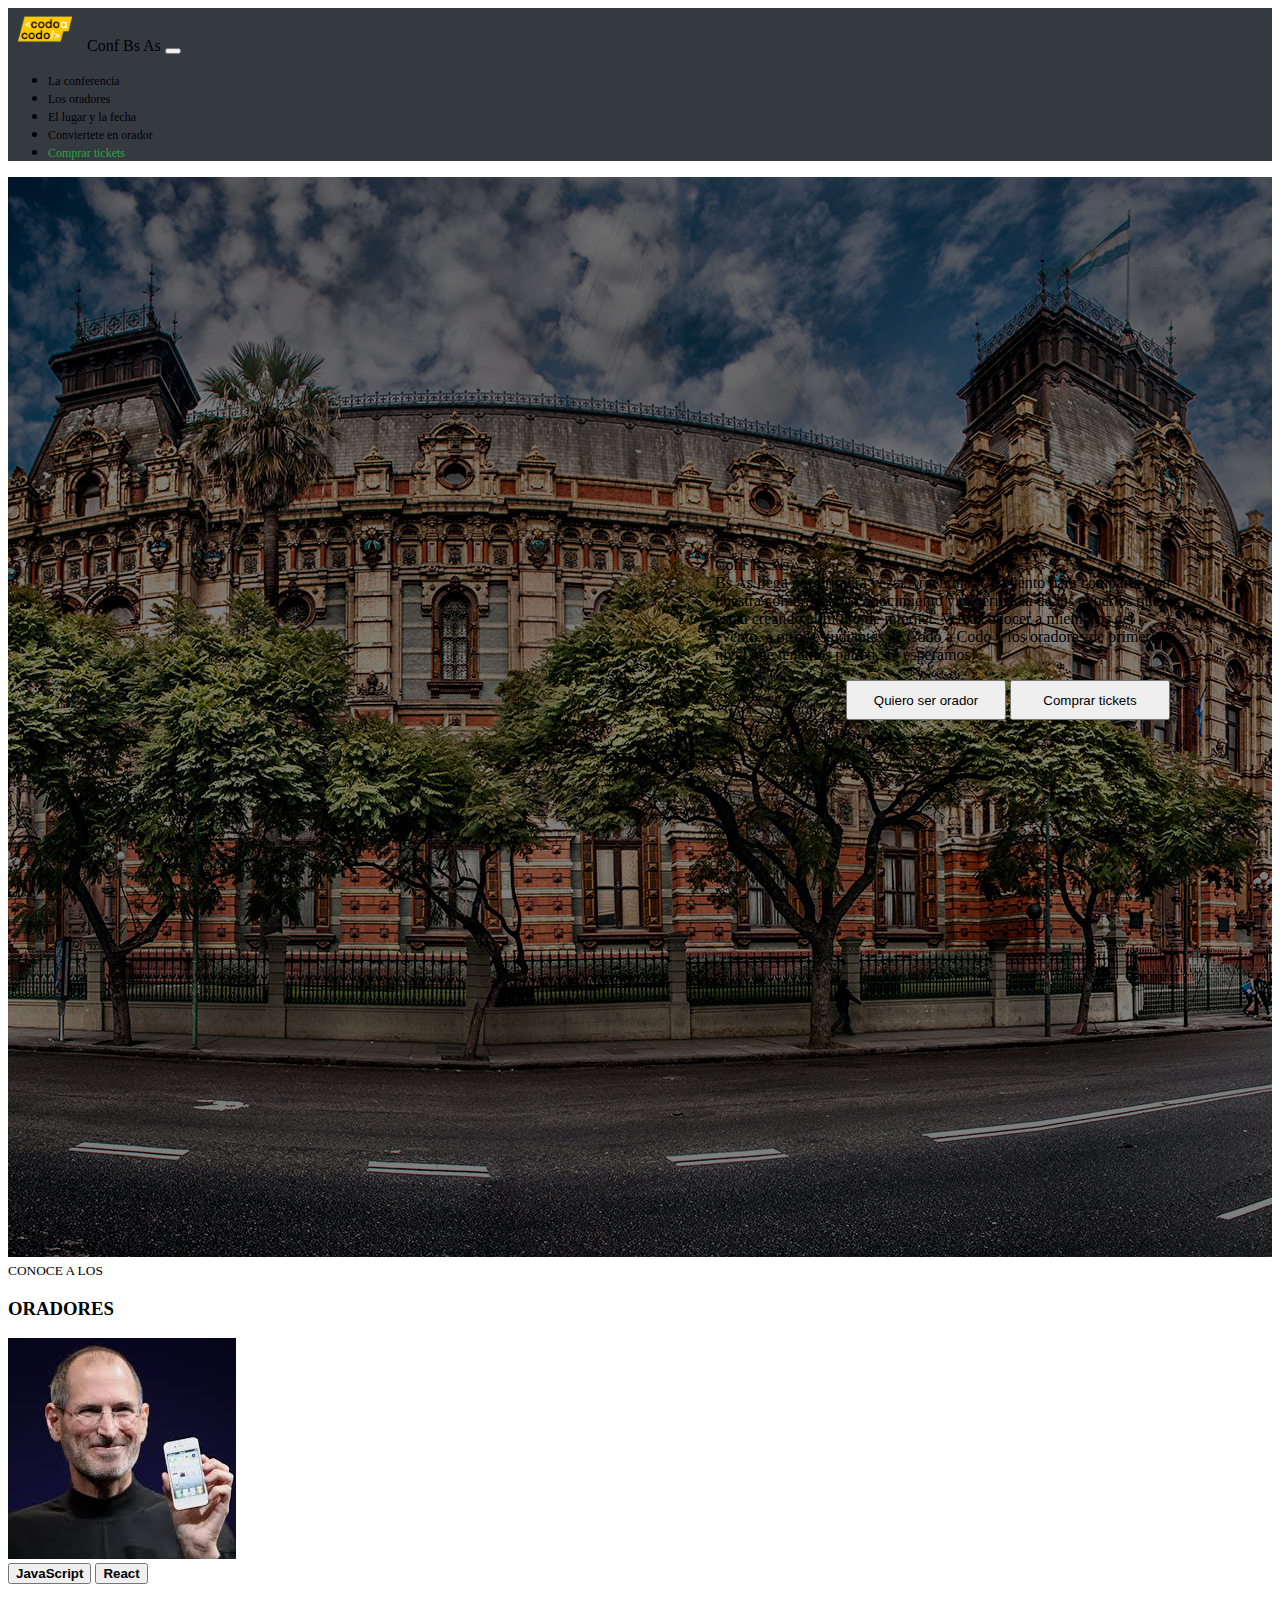
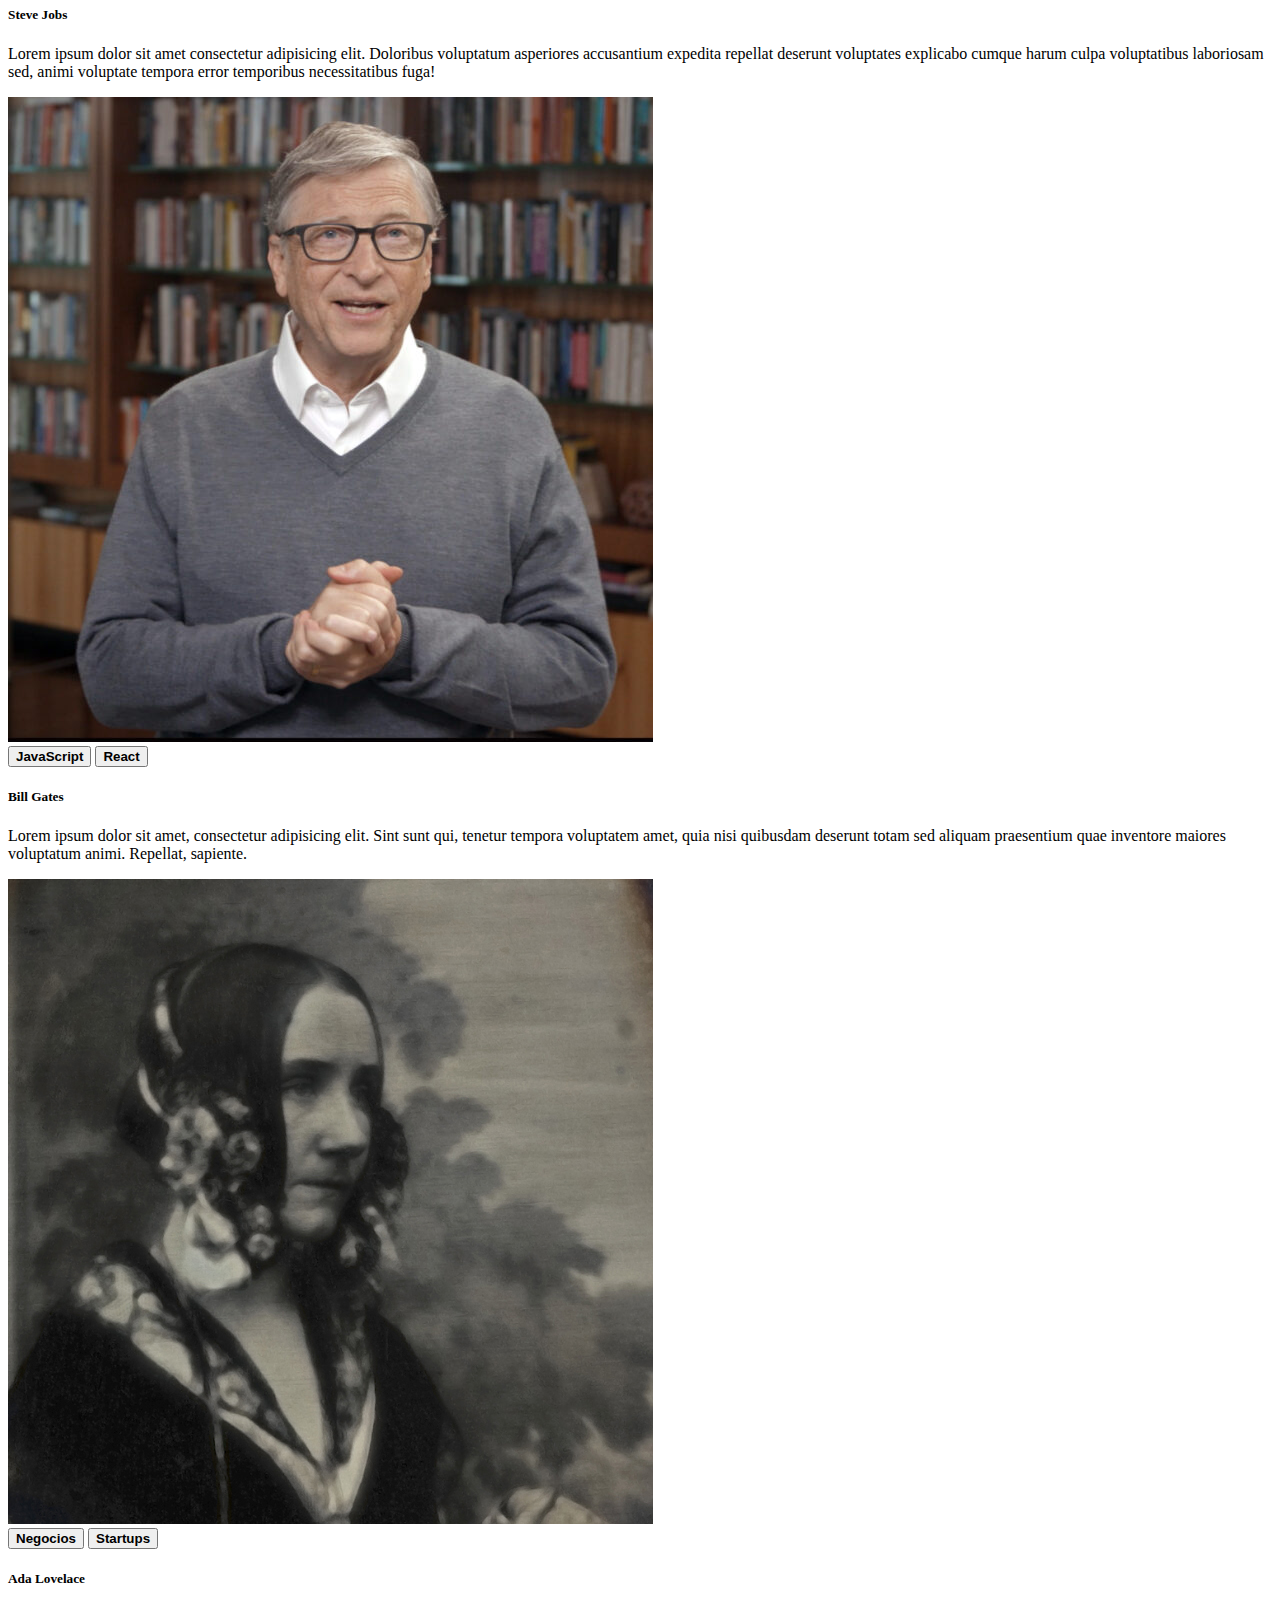
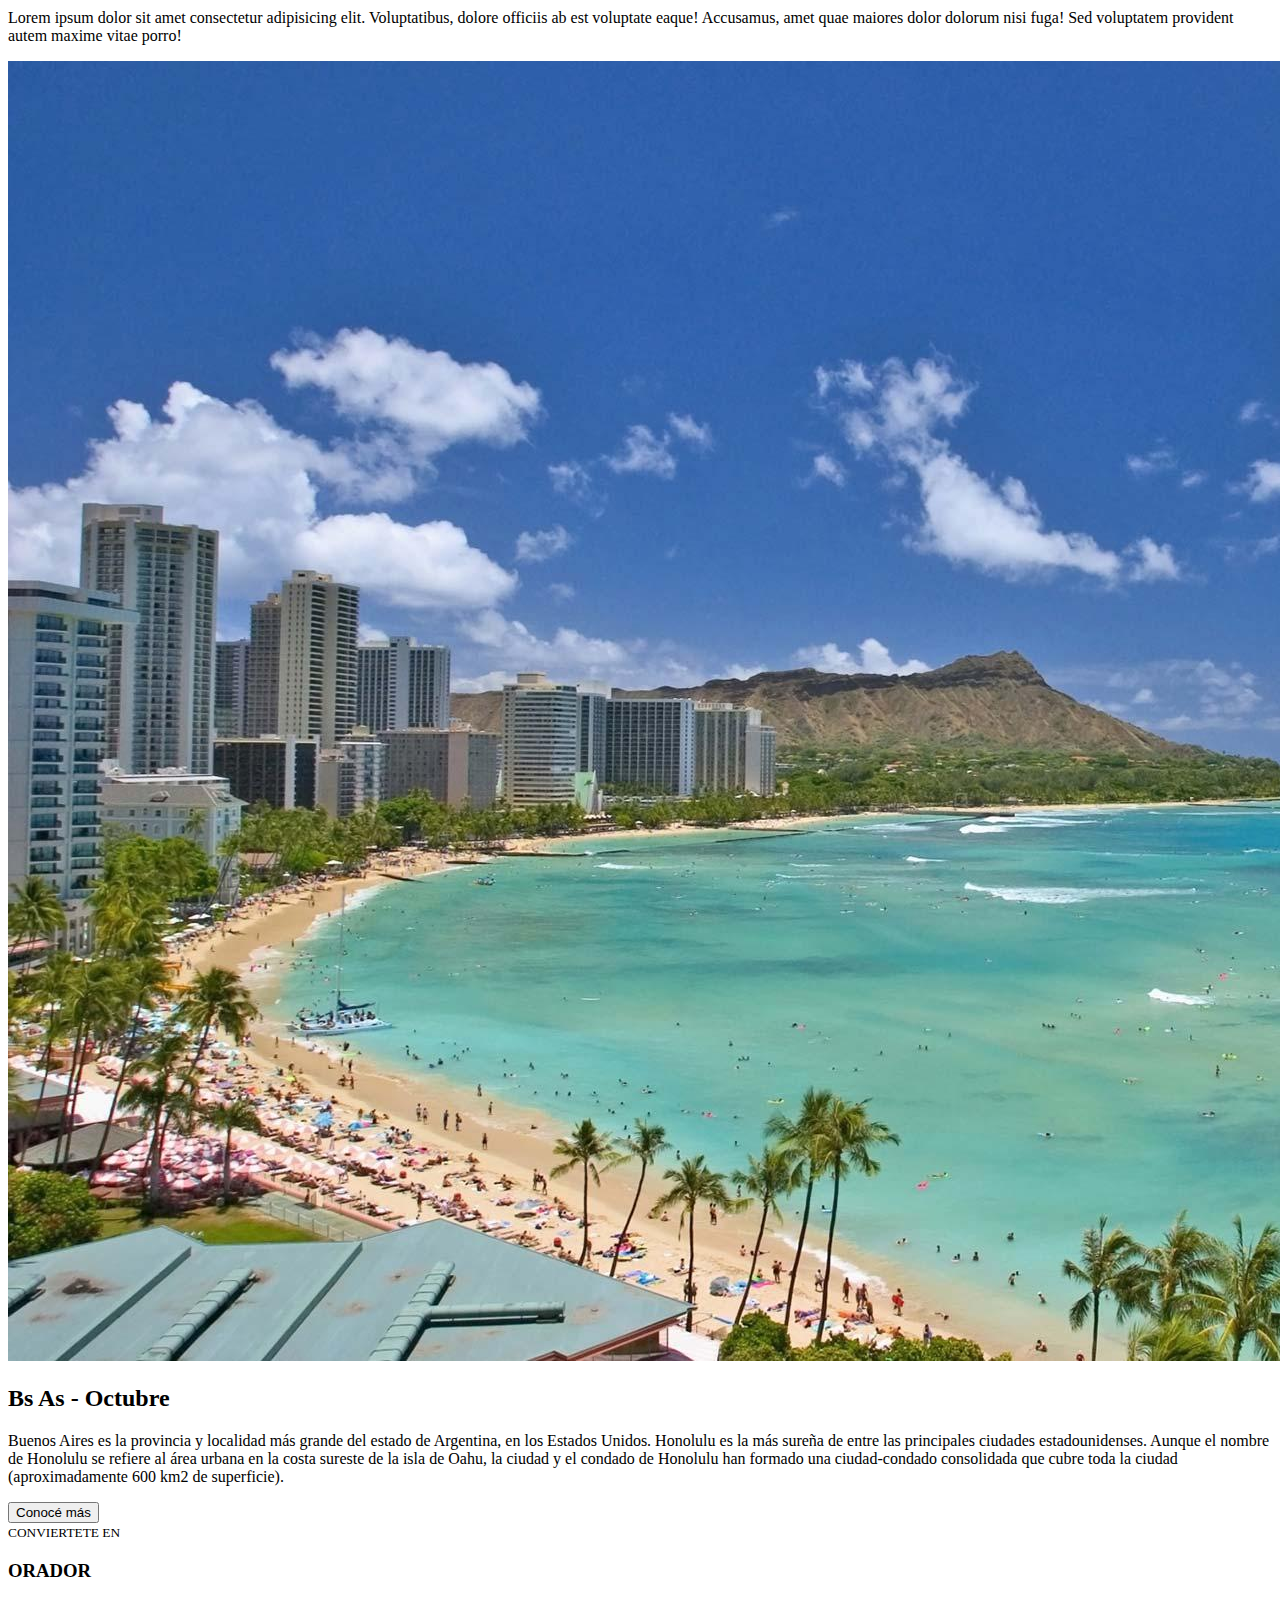
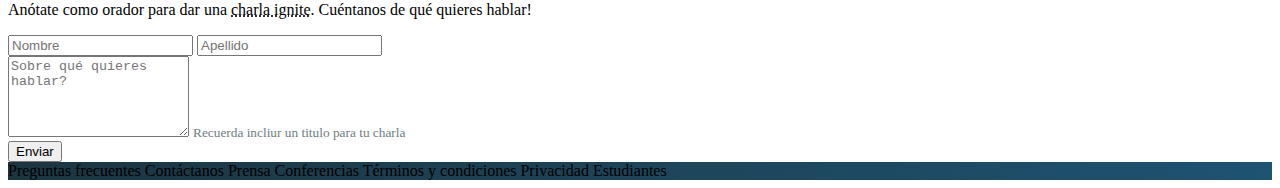
<file: Index.html>
<!DOCTYPE html>
<html lang="en">
  <head>
    <!--     Required meta tags     -->
    <meta charset="utf-8" />
    <meta name="viewport" content="width=device-width, initial-scale=1" />

    <!--     Bootstrap CSS     -->
    <link
      href="https://cdn.jsdelivr.net/npm/bootstrap@5.1.3/dist/css/bootstrap.min.css"
      rel="stylesheet"
      integrity="sha384-1BmE4kWBq78iYhFldvKuhfTAU6auU8tT94WrHftjDbrCEXSU1oBoqyl2QvZ6jIW3"
      crossorigin="anonymous"
    />
    <link rel="stylesheet" href="CSS/style.css" />
    <title>Conferencia Bs As</title>
  </head>
  <body>
    <!--     SECTION NAV     -->
    <nav class="navbar navbar-expand-md navbar-dark bg-dark">
      <div class="container-fluid navColor">
        <a class="navbar-brand d-flex align-items-center ms-5" href="#">
          <img
            src="IMG/codoacodo.png"
            alt="codoacodo"
            width="75"
            class="me-1"
          />
          <span class="fs-5">Conf Bs As</span>
        </a>
        <button
          class="navbar-toggler"
          type="button"
          data-bs-toggle="collapse"
          data-bs-target="#navbarNav"
          aria-controls="navbarNav"
          aria-expanded="false"
          aria-label="Toggle navigation"
        >
          <span class="navbar-toggler-icon"></span>
        </button>
        <div
          class="collapse navbar-collapse justify-content-end"
          id="navbarNav"
        >
          <ul class="navbar-nav fs-5">
            <li class="nav-item">
              <a class="nav-link" href="#">La conferencia</a>
            </li>
            <li class="nav-item">
              <a class="nav-link" href="#">Los oradores</a>
            </li>
            <li class="nav-item">
              <a class="nav-link" href="#">El lugar y la fecha</a>
            </li>
            <li class="nav-item">
              <a class="nav-link" href="#">Conviertete en orador</a>
            </li>
            <li class="nav-item me-5">
              <a class="nav-link" href="compra-ticket.html" target="_blank" id="buyTkt">Comprar tickets</a>
            </li>
          </ul>
        </div>
      </div>
    </nav>

    <!--      SECTION LANDING PAGE FIRST IMG     -->
    <main>
      <div class="position-relative land-page-img">
        <img
          class="w-100 oscurecer-img"
          id="img-BsAs"
          src="IMG/ba1.jpg"
          alt="Imagen de Buenos Aires"
        />

        <p class="carousel-caption text-end mb-0" id="texto-BsAs">
          <span class="fs-2">Conf Bs As</span><br />
          Bs As llega por primera vez a Argentina. Un evento para compartir
          con<br />
          nuestra comunidad el conocimiento y experiencia de los expertos que<br />
          estan creando el futuro de internet. Ven a conocer a miembros del<br />
          evento, a otros estudiantes de Codo a Codo y los oradores de primer<br />
          nivel que tenemos para ti. Te esperamos!
        </p>
        <div class="btns-carousel">
          <button type="button" class="btn btn-outline-light btn-carousel">
            Quiero ser orador
          </button>
          <button type="button" class="btn btn-success me-3 btn-carousel">
            <a href="compra-ticket.html" target="_blank" class="text-decoration-none">Comprar tickets</a>
          </button>
        </div>
      </div>

      <!--       SECTION ORADORES      -->
      <div class="text-center">
        <div class="d-block">
          <small>CONOCE A LOS</small>
        </div>
        <div class="d-block">
          <h3>ORADORES</h3>
        </div>
      </div>

      <!-- SECTION ORADORES CARDS-->
      <div class="row row-cols-1 row-cols-md-3 g-4 mx-4">
        <div class="col">
          <div class="card h-100" id="oradores-cards">
            <img
              src="IMG/steve.jpg"
              class="card-img-top"
              alt="Steve Jobs image"
            />
            <div class="card-body">
              <button type="button" class="btn btn-warning badge text-dark">
                <b>JavaScript</b>
              </button>
              <button type="button" class="btn btn-primary badge">
                <b>React</b>
              </button>
              <h5 class="card-title">Steve Jobs</h5>
              <p class="card-text">
                Lorem ipsum dolor sit amet consectetur adipisicing elit.
                Doloribus voluptatum asperiores accusantium expedita repellat
                deserunt voluptates explicabo cumque harum culpa voluptatibus
                laboriosam sed, animi voluptate tempora error temporibus
                necessitatibus fuga!
              </p>
            </div>
          </div>
        </div>
        <div class="col">
          <div class="card h-100">
            <img
              src="IMG/bill.jpg"
              class="card-img-top"
              alt="Bill Gates image"
            />
            <div class="card-body">
              <button type="button" class="btn btn-warning badge text-dark">
                <b>JavaScript</b>
              </button>
              <button type="button" class="btn btn-primary badge">
                <b>React</b>
              </button>
              <h5 class="card-title">Bill Gates</h5>
              <p class="card-text">
                Lorem ipsum dolor sit amet, consectetur adipisicing elit. Sint
                sunt qui, tenetur tempora voluptatem amet, quia nisi quibusdam
                deserunt totam sed aliquam praesentium quae inventore maiores
                voluptatum animi. Repellat, sapiente.
              </p>
            </div>
          </div>
        </div>
        <div class="col">
          <div class="card h-100">
            <img
              src="IMG/ada.jpeg"
              class="card-img-top"
              alt="Ada Lovelace image"
            />
            <div class="card-body">
              <button type="button" class="btn btn-secondary badge">
                <b>Negocios</b>
              </button>
              <button type="button" class="btn btn-danger badge">
                <b>Startups</b>
              </button>
              <h5 class="card-title">Ada Lovelace</h5>
              <p class="card-text">
                Lorem ipsum dolor sit amet consectetur adipisicing elit.
                Voluptatibus, dolore officiis ab est voluptate eaque! Accusamus,
                amet quae maiores dolor dolorum nisi fuga! Sed voluptatem
                provident autem maxime vitae porro!
              </p>
            </div>
          </div>
        </div>
      </div>
      <!--      SECTION INFO BS AS      -->
      <div class="row my-4 w-100">
        <div class="col-md-6 p-0">
          <img
            src="IMG/honolulu.jpg"
            alt="imagen de Playa"
            class="img-fluid h-100"
          />
        </div>
        <div
          class="col-md-6 bg-dark text-white d-flex flex-column justify-content-center align-items-start p-4"
        >
          <h2>Bs As - Octubre</h2>
          <p class="overflow-hidden">
            Buenos Aires es la provincia y localidad más grande del estado de
            Argentina, en los Estados Unidos. Honolulu es la más sureña de entre
            las principales ciudades estadounidenses. Aunque el nombre de
            Honolulu se refiere al área urbana en la costa sureste de la isla de
            Oahu, la ciudad y el condado de Honolulu han formado una
            ciudad-condado consolidada que cubre toda la ciudad (aproximadamente
            600 km2 de superficie).
          </p>
          <button class="btn btn-outline-light mt-3">Conocé más</button>
        </div>
      </div>

      <!--      SECTION CONVIERTETE EN ORADOR      -->
      <div class="text-center">
        <div class="d-block">
          <small>CONVIERTETE EN</small>
        </div>
        <div class="d-block">
          <h3>ORADOR</h3>
        </div>
      </div>

      <!--    SECTION FORM     -->
      <div class="container my-2">
        <p class="text-center">
          Anótate como orador para dar una <u>charla ignite</u>. Cuéntanos de
          qué quieres hablar!
        </p>
        <div class="row">
          <div class="col-md-8 mx-auto">
            <div class="container-fluid" style="max-width: 800px">
              <form>
                <div class="form-row">
                  <div class="form-group d-flex">
                    <label for="inputFullName"></label>
                    <input
                      type="text"
                      class="form-control me-4 w-50"
                      id="inputFullName"
                      placeholder="Nombre"
                    />
                    <input
                      type="text"
                      class="form-control w-50"
                      id="inputFullName"
                      placeholder="Apellido"
                    />
                  </div>
                </div>
                <div class="form-group">
                  <label for="inputMessage"></label>
                  <textarea
                    class="form-control"
                    placeholder="Sobre qué quieres hablar?"
                    id="inputMessage"
                    rows="5"
                  ></textarea>
                  <small id="smallText"
                    >Recuerda incliur un titulo para tu charla</small
                  >
                </div>
                <button type="submit" class="btn btn-success w-100 mt-4">
                  Enviar
                </button>
              </form>
            </div>
          </div>
        </div>
      </div>

      <!--      FOOTER     -->
      <footer class="bg-gradient-primary text-white py-4">
        <div class="container">
          <div class="d-flex justify-content-around align-items-center">
            <a href="#" class="text-white text-decoration-none"
              >Preguntas frecuentes</a
            >
            <a href="#" class="text-white text-decoration-none">Contáctanos</a>
            <a href="#" class="text-white text-decoration-none">Prensa</a>
            <a href="#" class="text-white text-decoration-none">Conferencias</a>
            <a href="#" class="text-white text-decoration-none"
              >Términos y condiciones</a
            >
            <a href="#" class="text-white text-decoration-none">Privacidad</a>
            <a href="#" class="text-white text-decoration-none">Estudiantes</a>
          </div>
        </div>
      </footer>
    </main>

    <!-- Option 1: Bootstrap Bundle with Popper -->
    <script
      src="https://cdn.jsdelivr.net/npm/bootstrap@5.1.3/dist/js/bootstrap.bundle.min.js"
      integrity="sha384-ka7Sk0Gln4gmtz2MlQnikT1wXgYsOg+OMhuP+IlRH9sENBO0LRn5q+8nbTov4+1p"
      crossorigin="anonymous"
    ></script>
  </body>
</html>
</file>
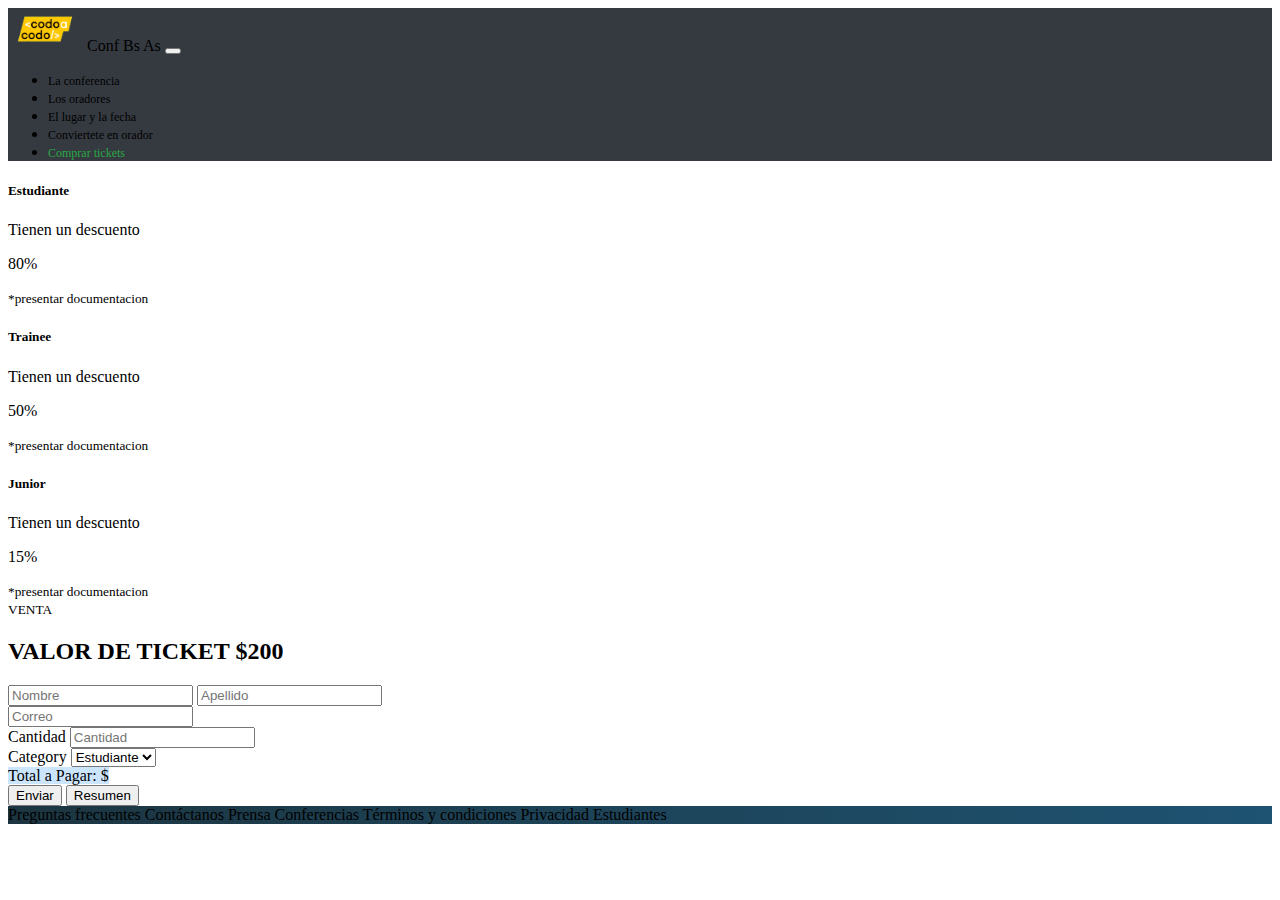
<file: compra-ticket.html>
<!DOCTYPE html>
<html lang="en">
  <head>
    <!--     Required meta tags     -->
    <meta charset="utf-8" />
    <meta name="viewport" content="width=device-width, initial-scale=1" />

    <!--     Bootstrap CSS     -->
    <link
      href="https://cdn.jsdelivr.net/npm/bootstrap@5.1.3/dist/css/bootstrap.min.css"
      rel="stylesheet"
      integrity="sha384-1BmE4kWBq78iYhFldvKuhfTAU6auU8tT94WrHftjDbrCEXSU1oBoqyl2QvZ6jIW3"
      crossorigin="anonymous"
    />
    <link rel="stylesheet" href="CSS/style.css" />
    <title>Adquiera su ticket aqui</title>
  </head>
  <body>
    <!--     SECTION NAV     -->
    <nav class="navbar navbar-expand-md navbar-dark bg-dark">
      <div class="container-fluid navColor">
        <a class="navbar-brand d-flex align-items-center ms-5" href="#">
          <img
            src="IMG/codoacodo.png"
            alt="codoacodo"
            width="75"
            class="me-1"
          />
          <span class="fs-5">Conf Bs As</span>
        </a>
        <button
          class="navbar-toggler"
          type="button"
          data-bs-toggle="collapse"
          data-bs-target="#navbarNav"
          aria-controls="navbarNav"
          aria-expanded="false"
          aria-label="Toggle navigation"
        >
          <span class="navbar-toggler-icon"></span>
        </button>
        <div
          class="collapse navbar-collapse justify-content-end"
          id="navbarNav"
        >
          <ul class="navbar-nav fs-5">
            <li class="nav-item">
              <a class="nav-link" href="#">La conferencia</a>
            </li>
            <li class="nav-item">
              <a class="nav-link" href="#">Los oradores</a>
            </li>
            <li class="nav-item">
              <a class="nav-link" href="#">El lugar y la fecha</a>
            </li>
            <li class="nav-item">
              <a class="nav-link" href="#">Conviertete en orador</a>
            </li>
            <li class="nav-item me-5">
              <a class="nav-link" href="compra-ticket.html" id="buyTkt"
                >Comprar tickets</a
              >
            </li>
          </ul>
        </div>
      </div>
    </nav>
    <main>
      <!--    SECTION CARDS     -->
      <div class="container my-2">
        <div class="row">
          <div class="col-md-8 mx-auto">
            <div class="container-fluid" style="max-width: 800px">
              <div class="row">
                <div class="col-md-4 text-center">
                  <div class="card border border-primary">
                    <div class="card-body">
                      <h5 class="card-title">Estudiante</h5>
                      <p class="card-text">Tienen un descuento</p>
                      <p class="card-text fw-bold">80%</p>
                      <small class="card-text">*presentar documentacion</small>
                    </div>
                  </div>
                </div>
                <div class="col-md-4 text-center">
                  <div class="card border border-primary">
                    <div class="card-body">
                      <h5 class="card-title">Trainee</h5>
                      <p class="card-text">Tienen un descuento</p>
                      <p class="card-text fw-bold">50%</p>
                      <small class="card-text">*presentar documentacion</small>
                    </div>
                  </div>
                </div>
                <div class="col-md-4 text-center">
                  <div class="card border border-warning">
                    <div class="card-body">
                      <h5 class="card-title">Junior</h5>
                      <p class="card-text">Tienen un descuento</p>
                      <p class="card-text fw-bold">15%</p>
                      <small class="card-text">*presentar documentacion</small>
                    </div>
                  </div>
                </div>
              </div>

              <!-- Sale Text -->
              <div class="text-center">
                <small>VENTA</small>
              </div>

              <!-- Ticket Value -->
              <div class="text-center mb-3">
                <h2>VALOR DE TICKET $200</h2>
              </div>

              <!-- FORM -->
              <form>
                <div class="form-row mb-3">
                  <div class="form-group d-flex">
                    <label for="inputFullName"></label>
                    <input
                      type="text"
                      class="form-control me-4 w-50"
                      id="inputFullName"
                      placeholder="Nombre"
                    />
                    <input
                      type="text"
                      class="form-control w-50"
                      id="inputFullName"
                      placeholder="Apellido"
                    />
                  </div>
                </div>

                <div class="form-row mb-3">
                  <div class="form-group d-flex">
                    <label for="Correo"></label>
                    <input
                      type="text"
                      class="form-control w-100"
                      id="inputCorreo"
                      placeholder="Correo"
                    />
                  </div>
                </div>

                <div class="form-row mb-3">
                  <div class="form-group d-flex">
                    <div class="form-group me-4 w-50">
                      <label for="inputCantidad">Cantidad</label>
                      <input
                        type="number"
                        class="form-control mt-2"
                        id="inputCantidad"
                        placeholder="Cantidad"
                      />
                    </div>

                    <div class="form-group w-50">
                      <label for="categorySelect" class="form-label"
                        >Category</label
                      >
                      <select id="categorySelect" class="form-select">
                        <option value="students" selected>Estudiante</option>
                        <option value="trainee">Trainee</option>
                        <option value="junior">Junior</option>
                      </select>
                    </div>
                  </div>
                </div>

                <output
                  id="totalOutput"
                  class="outputColor text-primary w-100 mb-4 ps-3 py-2"
                >
                  Total a Pagar: $
                </output>

                <div class="form-row d-flex mb-3">
                  <button type="submit" class="btn btn-success w-50 me-4">
                    Enviar
                  </button>
                  <button
                    id="summaryButton"
                    type="button"
                    class="btn btn-success w-50"
                  >
                    Resumen
                  </button>
                </div>
              </form>
            </div>
          </div>
        </div>
      </div>

      <!--      FOOTER     -->
      <footer class="bg-gradient-primary text-white py-4">
        <div class="container">
          <div class="d-flex justify-content-around align-items-center">
            <a href="#" class="text-white text-decoration-none"
              >Preguntas frecuentes</a
            >
            <a href="#" class="text-white text-decoration-none">Contáctanos</a>
            <a href="#" class="text-white text-decoration-none">Prensa</a>
            <a href="#" class="text-white text-decoration-none">Conferencias</a>
            <a href="#" class="text-white text-decoration-none"
              >Términos y condiciones</a
            >
            <a href="#" class="text-white text-decoration-none">Privacidad</a>
            <a href="#" class="text-white text-decoration-none">Estudiantes</a>
          </div>
        </div>
      </footer>
    </main>

    <!-- Option 1: Bootstrap Bundle with Popper -->
    <script
      src="https://cdn.jsdelivr.net/npm/bootstrap@5.1.3/dist/js/bootstrap.bundle.min.js"
      integrity="sha384-ka7Sk0Gln4gmtz2MlQnikT1wXgYsOg+OMhuP+IlRH9sENBO0LRn5q+8nbTov4+1p"
      crossorigin="anonymous"
    ></script>
    <script src="calcular-ticket.js"></script>
  </body>
</html>
</file>
<file: CSS/style.css>
:root {
    --navGrey: #353a40;
    --navLetras: #899ba1;
    --buttonComprar: #29a744;
    --buttonEnviar: #96c93e;
    --footerBlueStart: #1c3541;
    --footerBlueEnd: #1e5372;
    --outputLightBlue: #cce5ff;
}

/* NAV */

.navColor{
    background-color: var(--navGrey);
} 

#buyTkt{
    color: var(--buttonComprar);
}

.navbar {
    --bs-navbar-padding-y: 0;
    padding-top: 0;
    padding-bottom: 0;
}

.navbar-nav .nav-link {
    font-size: 12px;
    font-weight: 500;
  }

.navbar-nav::selection{
    color: #FFF;
}

#img-BsAs{
    --bs-gutter-x: none;
    z-index: 0;
}

.land-page-img{
    overflow: hidden;
}

a:link,
a:visited {
    color: inherit;
    text-decoration: none;
}

.carousel-caption{
    position: absolute; 
    bottom: 220px; 
    right: 110px
}

.btns-carousel{
    position: absolute; 
    bottom: 180px; 
    right: 110px
}

.btn-carousel{
    width: 160px; 
    height: 40px;
}

#oradores-cards{
    overflow: hidden"
}

.card-body{
    --bs-btn-padding-y: 0.1rem;
    --bs-btn-padding-x: 0.1rem;
    --bs-btn-font-size: 0.5rem;
}

#texto-BsAs{
    z-index: 1;
}

.oscurecer-img{
    filter: brightness(50%);
}

.img-oradores-size{
    width: 325px;  
    height: auto;   
}

u{
    text-decoration-style: dotted;
}

#smallText{
    color:#6e7d81;
}

footer>div>div>a{
    max-width: 90px;
}

.bg-gradient-primary {
    background-image: linear-gradient(to right, #1c3541, #1e5372);
  }

.outputColor {
    background-color: var(--outputLightBlue);
}
</file>
